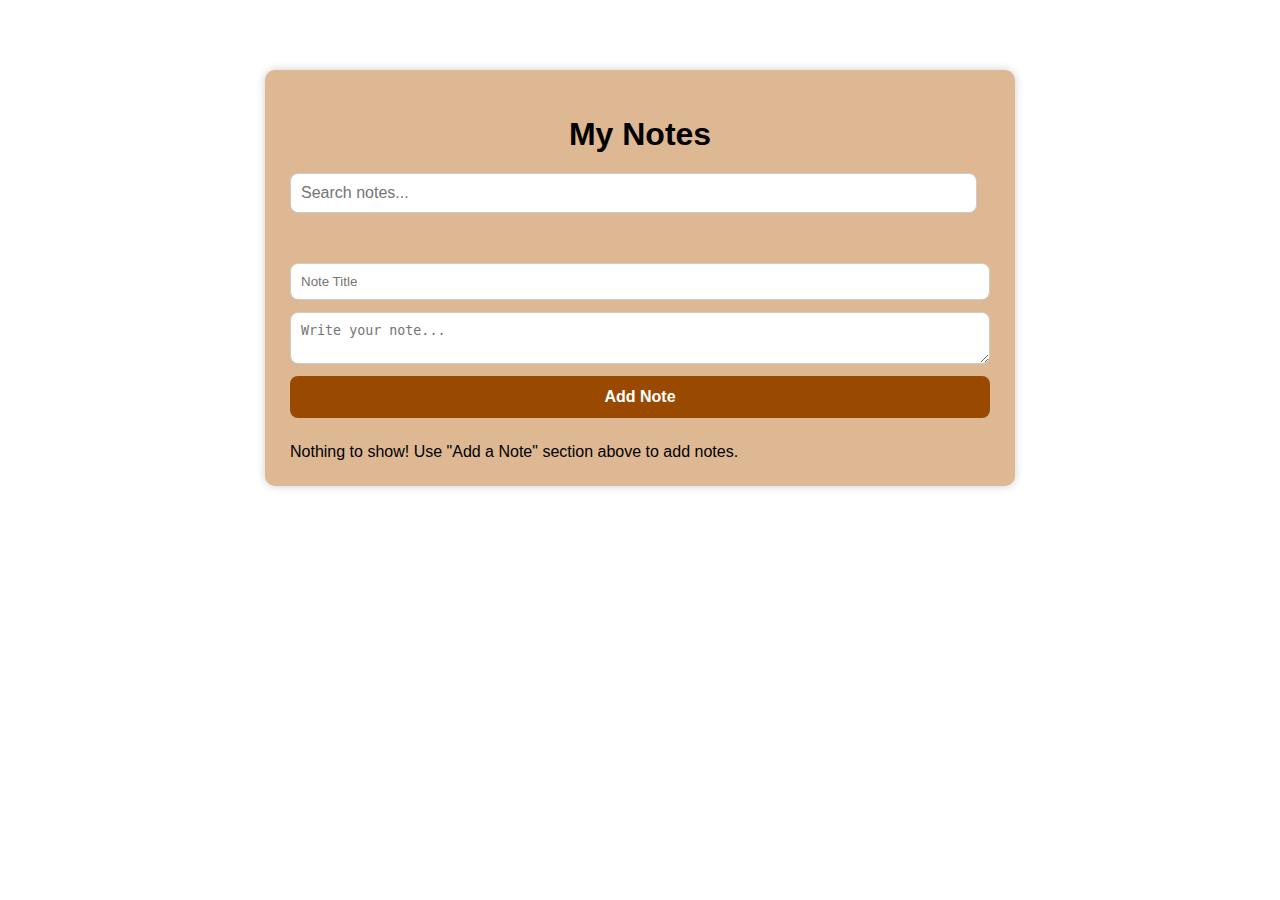
<file: pages/notes.html>
<!DOCTYPE html>
<html lang="en">
<head>
    <meta charset="UTF-8">
    <meta name="viewport" content="width=device-width, initial-scale=1.0">
    <title>Notes</title>
    <link rel="stylesheet" href="../css/notes.css">
</head>
<body>
    <div class="container">
        <h1>My Notes</h1>
        <input type="text" id="searchInput" placeholder="Search notes..." >
        <div class="input-box">
            <input type="text" id="noteTitle" placeholder="Note Title">
            <textarea id="noteDesc" placeholder="Write your note..."></textarea>
            <button id="addNoteBtn">Add Note</button>
        </div>
        <div class="notes-container" id="notesContainer"></div>

    </div>
    <script src="../js/notes.js"></script>
</body>
</html>
</file>
<file: css/notes.css>
body{
    background-color:  white;
    font-family: Arial, sans-serif;
    margin: 0;
    padding: 0;

}
.container{
    width:90%;
    max-width:700px;
    background:#ddb892;
    padding:25px;
    border-radius:10px;
    box-shadow:0 0 10px rgba(0,0,0,0.2);
    margin: auto;
    margin-top:70px;
}

h1{
    text-align:center;
    margin-bottom:20px;
}

#searchInput{
    width:95%;
    padding:10px;
    border-radius:8px;
    border:1px solid #ccc;
    margin-bottom:50px;
    font-size:16px;
}

.input-box{
    display:flex;
    flex-direction:column;
    gap:12px;
    margin-bottom:25px;
}

.input-box input, .input-box textarea{
    padding:10px;
    border:1px solid #ccc;
    border-radius:8px;
}

.input-box button{
    padding:12px;
    background:#994a00;
    color:white;
    border:none;
    border-radius:8px;
    font-size:16px;
    cursor:pointer;
    font-weight:bold;
}

.notes-container{
    display:grid;
    grid-template-columns:repeat(auto-fit, minmax(250px, 1fr));
    gap:15px;
}

.note{
    padding:15px;
    border-radius:10px;
    color:white;
    position:relative;
    word-wrap:break-word;
    min-height:130px;
}

.note h3{
    margin-bottom:8px;
}

.note-buttons{
    position:absolute;
    bottom:10px;
    right:10px;
}

.note-buttons button{
    margin-left:5px;
    padding:6px 12px;
    border:none;
    border-radius:5px;
    font-size:12px;
    cursor:pointer;
    color:white;
}

.edit{ background:#007bff; }
.delete{ background:#ff4d4d; }
</file>
